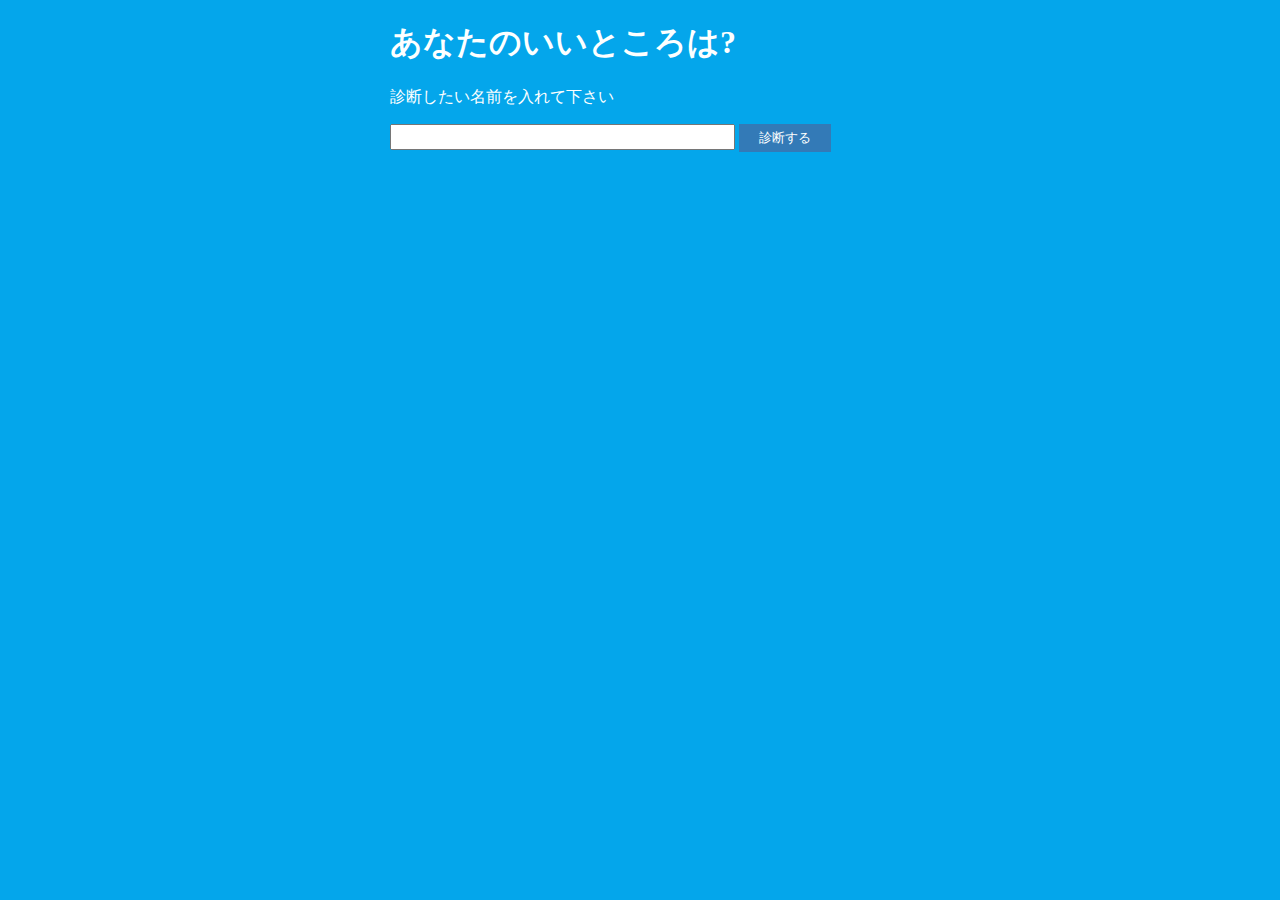
<file: index.html>
<!DOCTYPE html>
<html lang="ja">
  <head>
    <meta charset="UTF-8" />
    <meta name="twitter:card" content="summary" />
<meta property="og:url" content="https://MasahiroTsuka.github.io/assessment/assessment.html" />
<meta property="og:title" content="あなたのいいところ診断" />
<meta property="og:description" content="N予備校プログラミング入門コースで制作した、「あなたのいいところ診断」サイトです。" />

    <title>MasahiroTsukaが作ったあなたのいいところ診断</title>
    <link rel="stylesheet" href="assessment.css" />
  </head>
  <body>
    <h1>あなたのいいところは?</h1>
    <p>診断したい名前を入れて下さい</p>
    <input type="text" id="user-name" size="40" maxlength="20" />
    <button id="assessment">診断する</button>
    <div id ="result-area"></div>
    <div id ="tweet-area">
      
    </div>

    <script src="assessment.js"></script>
  </body>
</html>
</file>
<file: assessment.css>
body{
    background-color: #04a6eb;
    color: #fdffff;
    width: 500px;
    margin-right: auto;
    margin-left: auto;
}
button {
    padding: 5px 20px;
    color: #fdffff;
    background-color: #337ab7;
    color: fdffff;
    border-style: none;
}
input{
    height: 20px;
}
</file>
